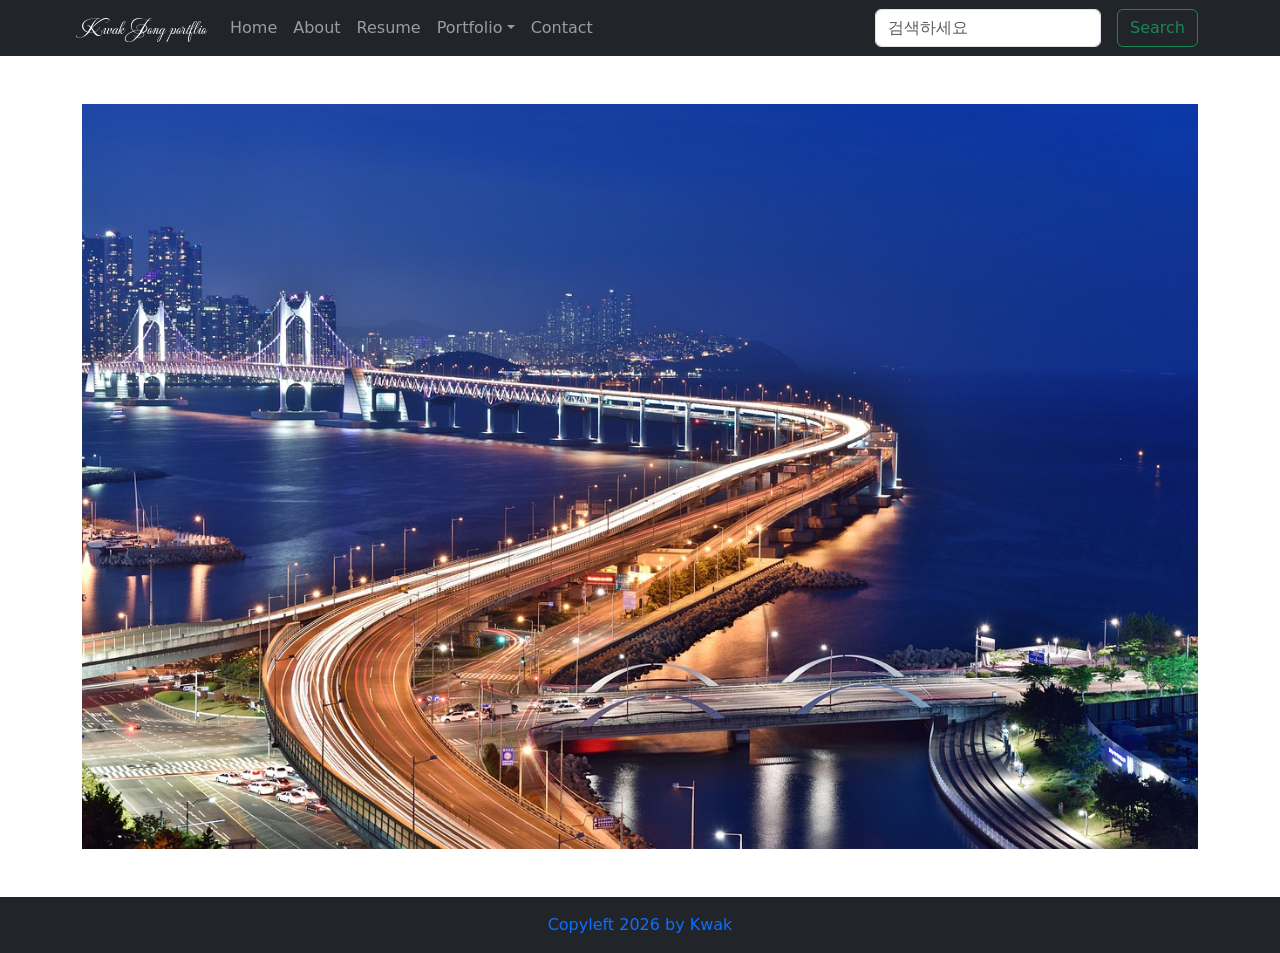
<file: card-1.html>
<!DOCTYPE html>
<html lang="en">
<head>
    <meta charset="UTF-8">
    <meta name="viewport" content="width=device-width, initial-scale=1.0">
    <meta name="author" content="곽종"> 
    <meta name="keywords" content="포트폴리오, html, css, js, 영상">
    <meta name="description" name="실전압축 포트폴리오">
    <meta name="robots" content="noindex,nofollow">
    <meta http-equiv="X-UA-Compatible" content="ie=edge">
    
    <title>곽종 portflio</title>
    
    <!-- Favicons -->
     <link rel="icon" href="./images/test.ico" type="image/x-icon">
     <link rel="apple-touch-icon" href="./images/apple-icon.png">
    
    
    <link rel="stylesheet" href="./css/bootstrap.min.css">
    <link rel="stylesheet" href="./css/app.css">


</head>
<body>
    

     <header id="header" class="header">
        <nav class="navbar navbar-expand-lg  navbar-dark bg-dark">
            <div class="container">
                <a href="index.html" class="navbar-brand mea-culpa-regular-kim">
                    <!-- <img src="" alt=""> -->
                    Kwak Jong portflio
                </a>
                <button type="button" class="navbar-toggler" data-bs-toggle="collapse" data-bs-target="#navbarNav" aria-controls="navbarNav" aria-expanded="false">
                    <span class="navbar-toggler-icon"></span>
                </button>

                <div id="navbarNav" class="collapse navbar-collapse">
                    <ul class="navbar-nav me-auto">
                        <li class="nav-item"><a class="nav-link" href="index.html">Home</a></li>
                        <li class="nav-item"><a class="nav-link" href="index.html#career">About</a></li>
                        <li class="nav-item"><a class="nav-link" href="index.html#cardsesection">Resume</a></li>

                        <li class="nav-item dropdown">
                            <a class="nav-link dropdown-toggle" role="button" data-bs-toggle="dropdown" id="navbarDropdown" aria-expanded="false">Portfolio</a>
                                <ul class="dropdown-menu" aria-labelledby="navbarDropdown">
                                    <li><a href="" class="dropdown-item">디자인</a></li>
                                    <li><a href="" class="dropdown-item">영 상</a></li>
                                    <li><a href="" class="dropdown-item">피그마</a></li>
                                    <li><hr class="dropdown-divider"></li>
                                    <li><a href="" class="dropdown-item">WEB</a></li>
                                </ul>
                        </li>



                        <li class="nav-item"><a class="nav-link" href="">Contact</a></li>
                    </ul>


                    <form class="d-flex">
                        <input type="search" class="form-control me-3" placeholder="검색하세요">
                        <button type="button" class="btn btn-outline-success">Search</button>
                    </form>
                </div>
                
            </div>
        </nav>
    </header>

    <main id="main">
        <div class="container">
        <img src="./images/algrin25-busan-night-scene-1747130_1280_846.jpg" class="my-5 img-fluid" alt="">
        </div>
    </main>


<footer id="footer" class="footer mt-auto py-3 bg-dark">
    <div class="container text-center">
        <a href="#" style="text-decoration: none;">
            <span>Copyleft 2026 by Kwak</span>
        </a>
    </div>
</footer>


<script src="./js/bootstrap.bundle.min.js"></script>
<script src="./js/app.js"></script>

</body>
</html>
</file>
<file: css/app.css>
@import url('https://fonts.googleapis.com/css2?family=Mea+Culpa&display=swap');


.mea-culpa-regular-kim {
  font-family: "Mea Culpa", cursive;
  font-weight: 400;
  font-style: normal;
}

/* career section start */

.timeline {
    position: relative;
    width: 100%;
    margin: 0 auto;
    padding: 20px 0;
}

.timeline-item {
    padding: 20px 30px;
    position: relative;
    width: 50%;
    opacity: 1;
    transform: translateY(20px);
    transition: all 0.5s ease;
    box-sizing: border-box;
}

.timeline-item-content {
    padding: 20px;
    background-color: #ffffff;
    border-radius: 10px;
    box-shadow: 0 0 10px rgba(0, 0, 0, 0.2);
}


/* 2026, 2024 - 왼쪽 */
.timeline-item:nth-child(odd) {
    margin-right: auto;
    margin-left: 0;
}


/* 2025, 2023 - 오른쪽 */
.timeline-item:nth-child(even) {
    margin-left: auto;
    margin-right: 0;
}


/* 2026, 2024 중앙 네모 */
.timeline-item:nth-child(odd)::before {
    content: "";
    position: absolute;
    width: 20px;
    height: 20px;
    border: 4px solid #ff9f55;
    background-color: #ffffff;

    right: -10px;
    top: 50%;
    transform: translateY(-50%);

    z-index: 10;
}


/* 2025, 2023 중앙 네모 */
.timeline-item:nth-child(even)::before {
    content: "";
    position: absolute;
    width: 20px;
    height: 20px;
    border: 4px solid #ff9f55;
    background-color: #ffffff;

    left: -10px;
    top: 50%;
    transform: translateY(-50%);

    z-index: 10;
}

.timeline-item:nth-child(even) {
    padding-right: 0;
}

.portfolio-item{
     cursor:pointer;
}

.modal-dialog{
    max-width: 85%
}

/* career section end */
</file>
